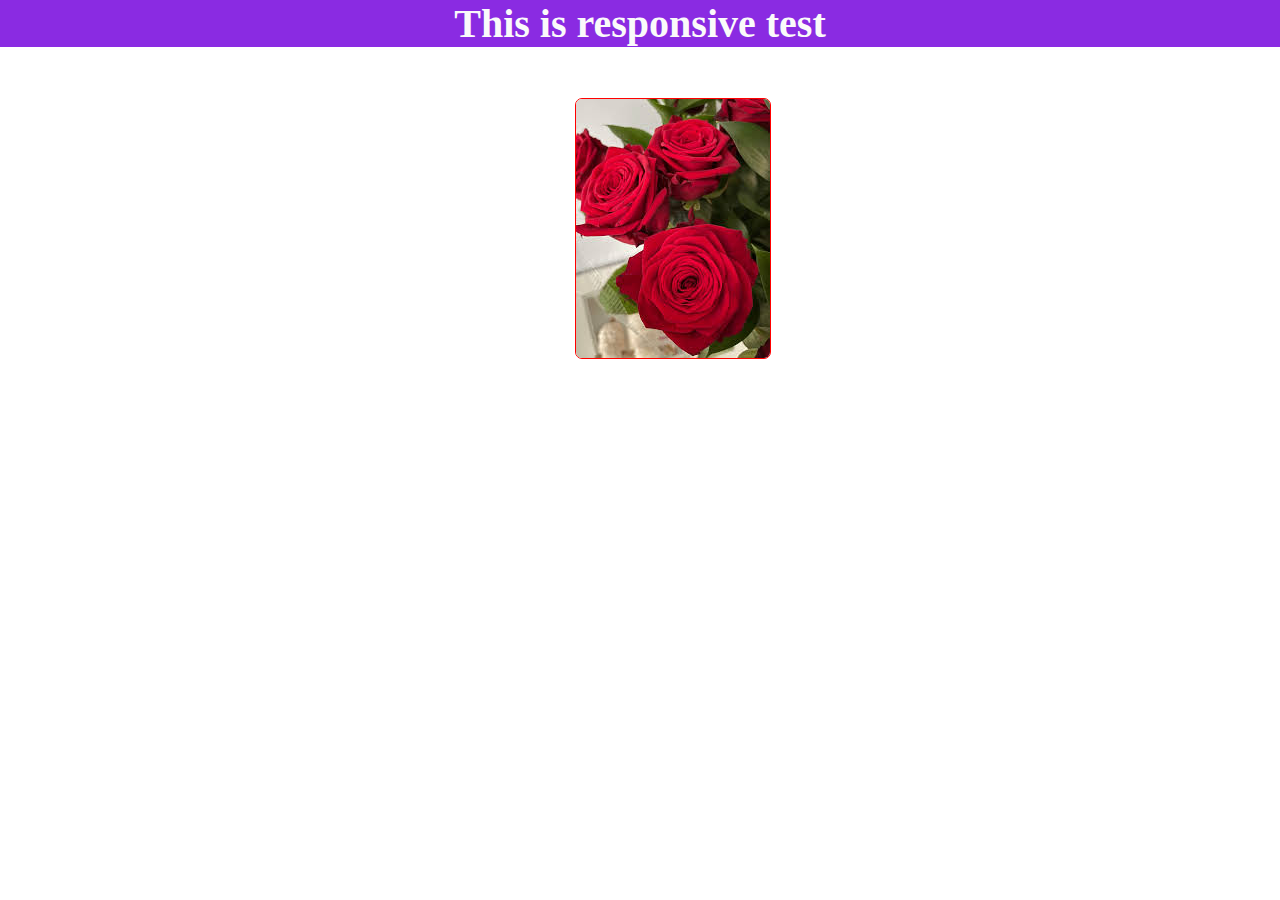
<file: index.html>
<!DOCTYPE html>
<html lang="en">
<head>
    <meta charset="UTF-8">
    <meta name="viewport" content="width=device-width, initial-scale=1.0">
    <title>Document</title>
    <link rel="stylesheet" href="style.css">
</head>
<body>
    <div class="responsive-test">
        <h1>This is responsive test</h1>
    </div>

        <div class="img-sec">
            <div class="respon">
            <img src="./img2.jpg" alt="">

            <div class="respon-text">
                <h4>Hello Friends...</h4>
                <p>This is <span>KH-Kumkuma</span></p>
            </div>
        </div>
        </div>
</body>
</html>
</file>
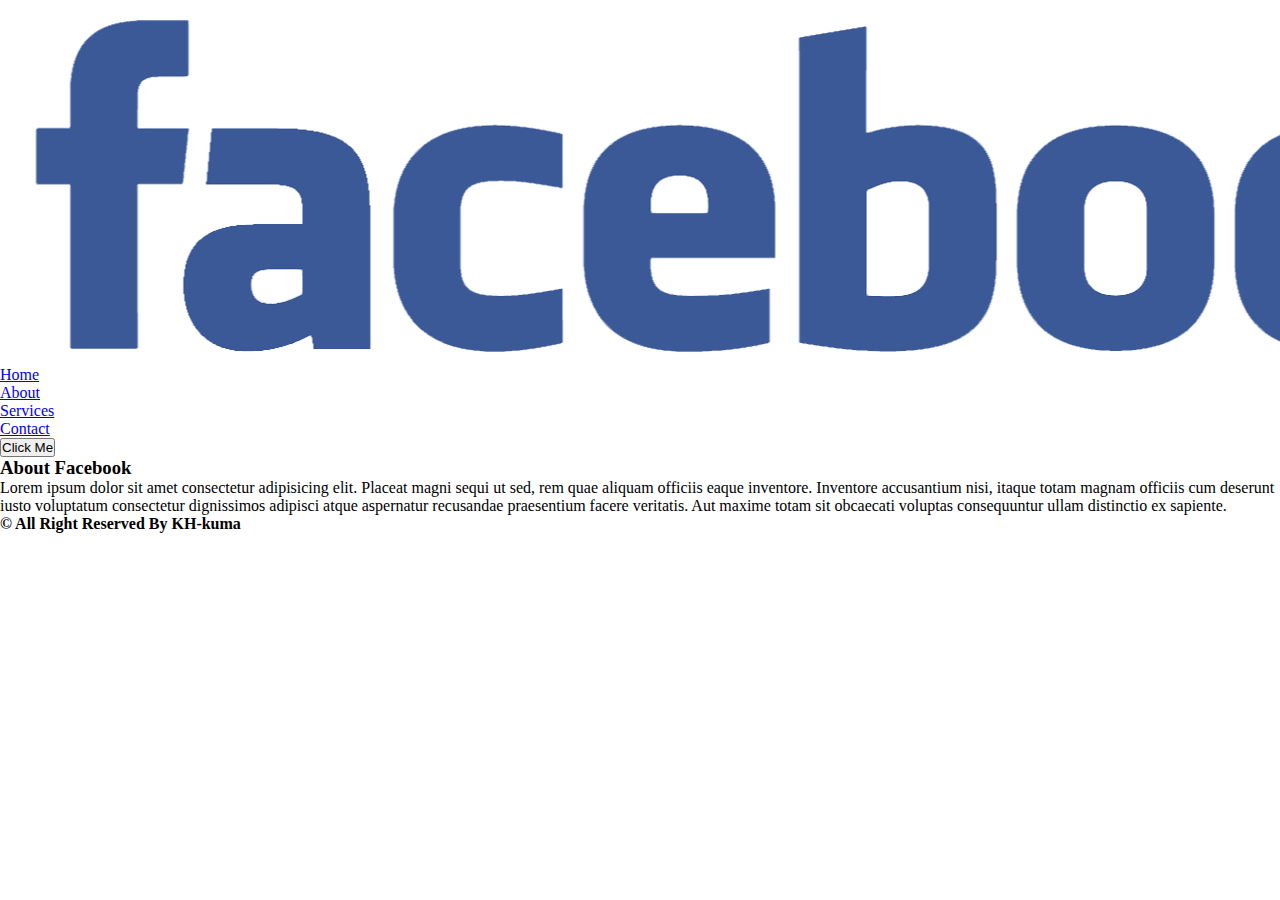
<file: about.html>
<!doctype html>
<html lang="en">
  <head>
    <!-- Required meta tags -->
    <meta charset="utf-8">
    <meta name="viewport" content="width=device-width, initial-scale=1">

    <!-- Bootstrap CSS -->
    <link rel="stylesheet" href="https://stackpath.bootstrapcdn.com/bootstrap/5.0.0-alpha1/css/bootstrap.min.css" integrity="sha384-r4NyP46KrjDleawBgD5tp8Y7UzmLA05oM1iAEQ17CSuDqnUK2+k9luXQOfXJCJ4I" crossorigin="anonymous">

    <title>About</title>
    <link rel="stylesheet" href="style.css">
  </head>
  <body>
 <div class="header bg-danger">
        <div class="container">
            <div class="row">
                <div class="col">
                    <div class="logo ">
                        <img class="w-75 p-3 " src="./pngimg.com - facebook_logos_PNG19749.png" alt="">
                    </div>
                </div>
                <div class="col-6">
                  <div class="manu-item p-3 m-0 ">
                    <ul>
                      <li><a target="_blank"  href="./home.html">Home</a></li>
                      <li><a target="_blank" href="./about.html">About</a></li>
                      <li><a target="_blank" href="./services.html">Services</a></li>
                      <li><a target="_blank" href="./contact.html">Contact</a></li>
                      
                    </ul>
                  </div>
                </div>
              <div class="col">
                <div class="btn-1 text-right p-3 ">
                  <button class="btn btn-outline-light text-dark  pr-3 pt-2 pl-3 pb-2 border border-secondary  rounded-4 shadow-lg">Click Me</button>
                 </div>
              </div>
            </div>
        </div>
    </div>

    <div class="about-sec text-center mt-5 p-4 bg-light">
      <div class="container">
        <div class="row">
          <div class="col">
            <h3 class="pb-3">About <span class="text-danger ">Facebook</span></h3>
            <p class="text-secondary lead">Lorem ipsum dolor sit amet consectetur adipisicing elit. Placeat magni sequi ut sed, rem quae aliquam officiis eaque inventore. Inventore accusantium nisi, itaque totam magnam officiis cum deserunt iusto voluptatum consectetur dignissimos adipisci atque aspernatur recusandae praesentium facere veritatis. Aut maxime totam sit obcaecati voluptas consequuntur ullam distinctio ex sapiente.</p>
          </div>
        </div>
      </div>
    </div>  
    <div class="footer-sec bg-dark text-center p-4 mt-4">
      <div class="container">
        <div class="row">
          <div class="col">
             <div class="footer text-light" >
              <h4>&copy; All Right Reserved By <span class="text-danger">  KH-kuma</span> </h4>
             </div>
          </div>
        </div>
      </div>
    </div>


    <!-- Optional JavaScript -->
    <!-- Popper.js first, then Bootstrap JS -->
    <script src="https://cdn.jsdelivr.net/npm/popper.js@1.16.0/dist/umd/popper.min.js" integrity="sha384-Q6E9RHvbIyZFJoft+2mJbHaEWldlvI9IOYy5n3zV9zzTtmI3UksdQRVvoxMfooAo" crossorigin="anonymous"></script>
    <script src="https://stackpath.bootstrapcdn.com/bootstrap/5.0.0-alpha1/js/bootstrap.min.js" integrity="sha384-oesi62hOLfzrys4LxRF63OJCXdXDipiYWBnvTl9Y9/TRlw5xlKIEHpNyvvDShgf/" crossorigin="anonymous"></script>
  </body>
</html>
</file>
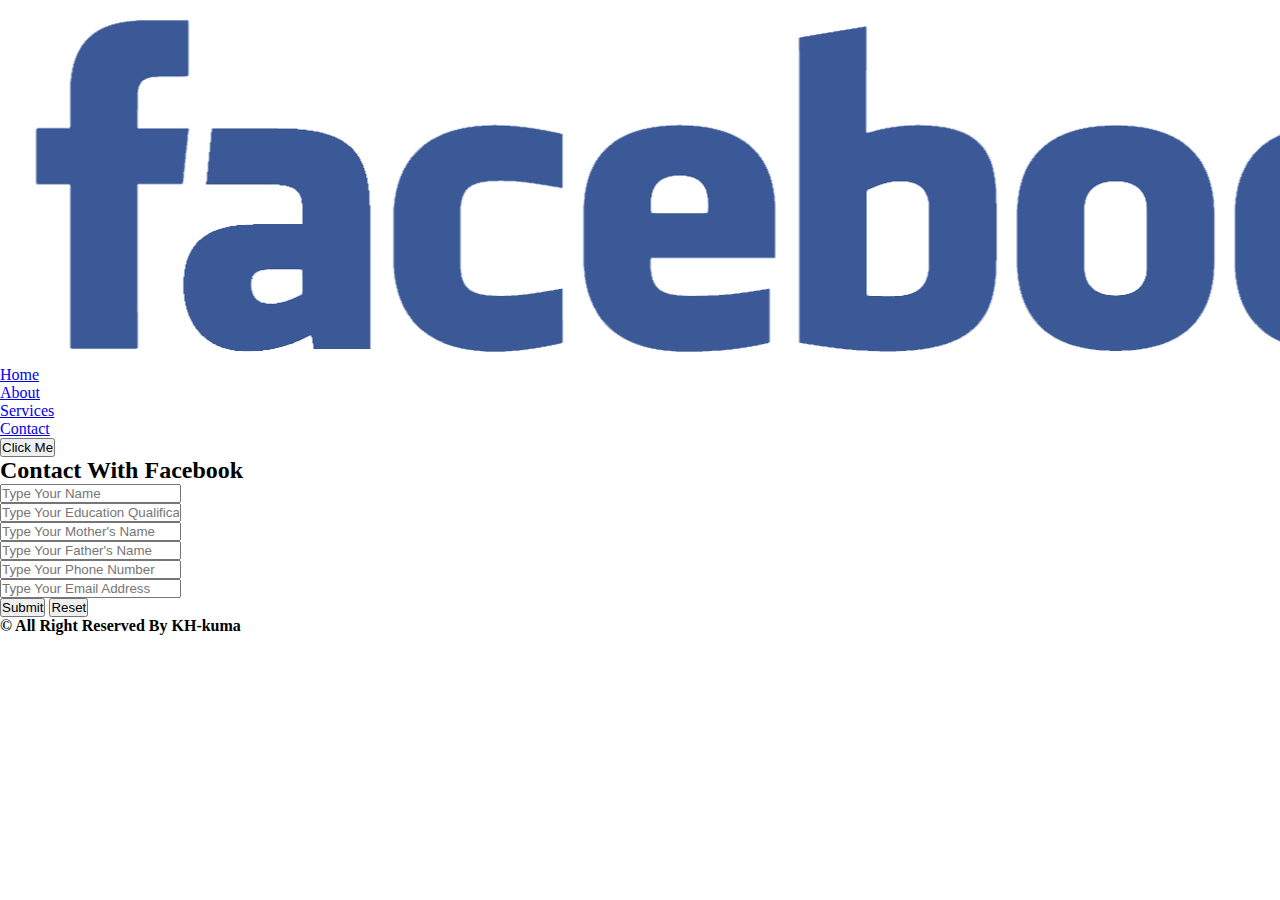
<file: contact.html>
<!doctype html>
<html lang="en">
  <head>
    <!-- Required meta tags -->
    <meta charset="utf-8">
    <meta name="viewport" content="width=device-width, initial-scale=1">

    <!-- Bootstrap CSS -->
    <link rel="stylesheet" href="https://stackpath.bootstrapcdn.com/bootstrap/5.0.0-alpha1/css/bootstrap.min.css" integrity="sha384-r4NyP46KrjDleawBgD5tp8Y7UzmLA05oM1iAEQ17CSuDqnUK2+k9luXQOfXJCJ4I" crossorigin="anonymous">

    <title>Contact</title>
    <link rel="stylesheet" href="style.css">
  </head>
  <body>
     <div class="header bg-danger">
        <div class="container">
            <div class="row">
                <div class="col">
                    <div class="logo ">
                        <img class="w-75 p-3 " src="./pngimg.com - facebook_logos_PNG19749.png" alt="">
                    </div>
                </div>
                <div class="col-6">
                  <div class="manu-item p-3 m-0 ">
                    <ul>
                      <li><a target="_blank"  href="./home.html">Home</a></li>
                      <li><a target="_blank" href="./about.html">About</a></li>
                      <li><a target="_blank" href="./services.html">Services</a></li>
                      <li><a target="_blank" href="./contact.html">Contact</a></li>
                    
                    </ul>
                  </div>
                </div>
              <div class="col">
                <div class="btn-1 text-right p-3 ">
                  <button class="btn btn-outline-light text-dark  pr-3 pt-2 pl-3 pb-2 border border-secondary  rounded-4 shadow-lg">Click Me</button>
                 </div>
              </div>
            </div>
        </div>
    </div>
    <div class="form-sec text-center border border-secondary w-50 mt-5 rounded-3 p-4 m-auto">
      <h2 class="p-4 text-decoration-underline">Contact With <span class="text-danger ">Facebook</span></h2>
      <form action="#" class="">
        <input type="text" placeholder="Type Your Name" value="" class="pr-5 pl-3 pt-3 pb-3 mb-2 bg-light border border-none"> <br>
        <input type="text" placeholder="Type Your Education Qualification" value="" class="pr-5 pl-3 pt-3 pb-3 mb-2 bg-light border border-none"> <br>
        <input type="text" placeholder="Type Your Mother's Name" value=""  class="pr-5 pl-3 pt-3 pb-3 mb-2 bg-light border border-none"> <br>
        <input type="text" placeholder="Type Your Father's Name" value=""  class="pr-5 pl-3 pt-3 pb-3 mb-2 bg-light border border-none"> <br>
        <input type="number" placeholder="Type Your Phone Number" value="" class="pr-5 pl-3 pt-3 pb-3 mb-2 bg-light border border-none"> <br>
        <input type="email" placeholder="Type Your Email Address" value="" class="pr-5 pl-3 pt-3 pb-3 mb-2 bg-light border border-none"> <br>
        <div class="btn">
          <button class="btn btn-outline-danger text-dark  pr-3 pt-2 pl-3 pb-2 border border-secondary  rounded-4 shadow">Submit</button>

          <button class="btn btn-outline-danger text-dark  pr-3 pt-2 pl-3 pb-2 border border-secondary  rounded-4 shadow">Reset</button>
        </div>     
      </form>
    </div>
    <div class="footer-sec bg-dark text-center p-4 mt-4">
      <div class="container">
        <div class="row">
          <div class="col">
             <div class="footer text-light" >
              <h4>&copy; All Right Reserved By <span class="text-danger">  KH-kuma</span> </h4>
             </div>
          </div>
        </div>
      </div>
    </div>


    <!-- Optional JavaScript -->
    <!-- Popper.js first, then Bootstrap JS -->
    <script src="https://cdn.jsdelivr.net/npm/popper.js@1.16.0/dist/umd/popper.min.js" integrity="sha384-Q6E9RHvbIyZFJoft+2mJbHaEWldlvI9IOYy5n3zV9zzTtmI3UksdQRVvoxMfooAo" crossorigin="anonymous"></script>
    <script src="https://stackpath.bootstrapcdn.com/bootstrap/5.0.0-alpha1/js/bootstrap.min.js" integrity="sha384-oesi62hOLfzrys4LxRF63OJCXdXDipiYWBnvTl9Y9/TRlw5xlKIEHpNyvvDShgf/" crossorigin="anonymous"></script>
  </body>
</html>
</file>
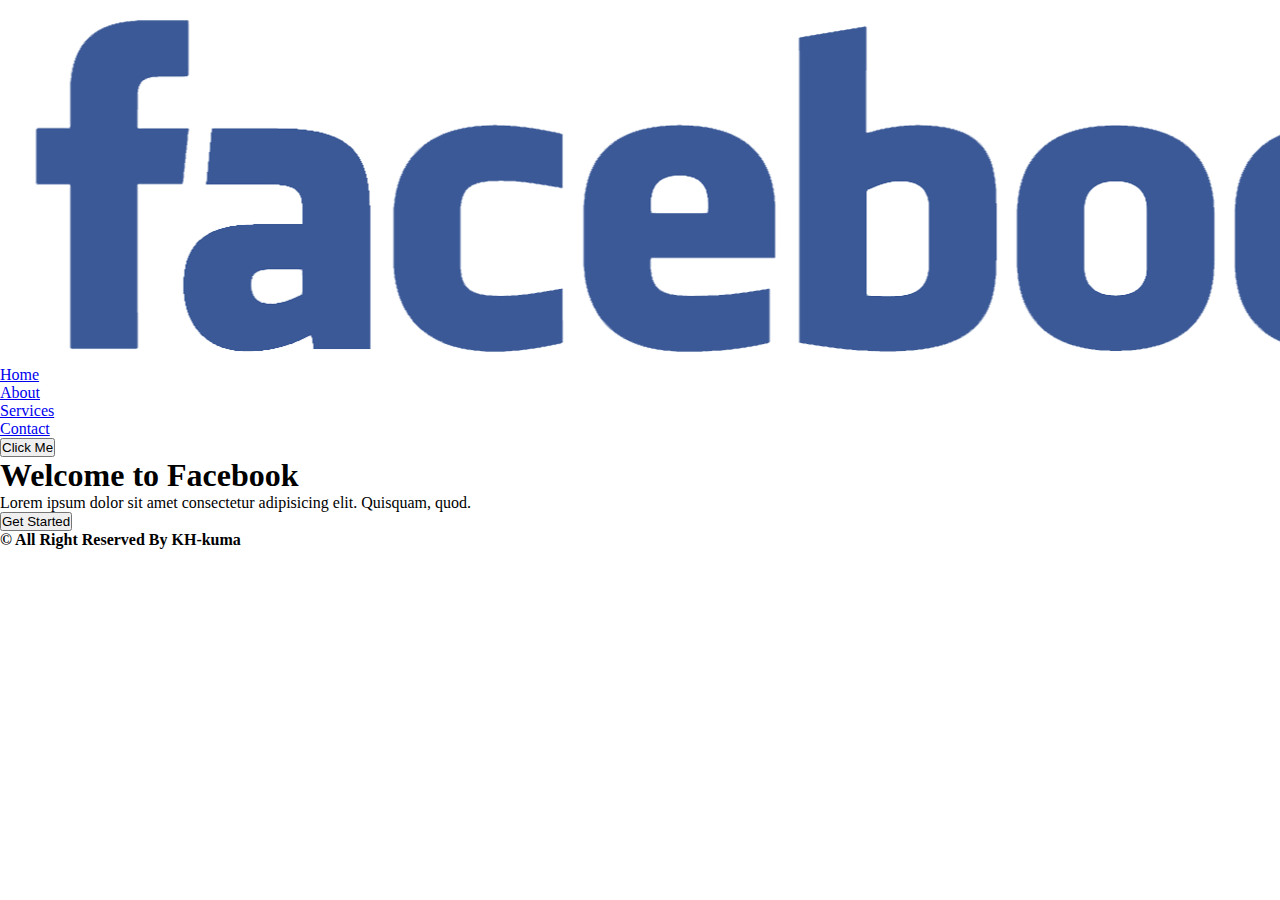
<file: home.html>
<!doctype html>
<html lang="en">
  <head>
    <!-- Required meta tags -->
    <meta charset="utf-8">
    <meta name="viewport" content="width=device-width, initial-scale=1">

    <!-- Bootstrap CSS -->
    <link rel="stylesheet" href="https://stackpath.bootstrapcdn.com/bootstrap/5.0.0-alpha1/css/bootstrap.min.css" integrity="sha384-r4NyP46KrjDleawBgD5tp8Y7UzmLA05oM1iAEQ17CSuDqnUK2+k9luXQOfXJCJ4I" crossorigin="anonymous">

    <title>Home</title>
    <link rel="stylesheet" href="style.css">
  </head>
  <body>
 <div class="header bg-danger">
        <div class="container">
            <div class="row">
                <div class="col">
                    <div class="logo ">
                        <img class="w-75 p-3 " src="./pngimg.com - facebook_logos_PNG19749.png" alt="">
                    </div>
                </div>
                <div class="col-6">
                  <div class="manu-item p-3 m-0 ">
                    <ul>
                      <li><a target="_blank"  href="./home.html">Home</a></li>
                      <li><a target="_blank" href="./about.html">About</a></li>
                      <li><a target="_blank" href="./services.html">Services</a></li>
                      <li><a target="_blank" href="./contact.html">Contact</a></li>
                      
                    </ul>
                  </div>
                </div>
              <div class="col">
                <div class="btn-1 text-right p-3 ">
                  <button class="btn btn-outline-light text-dark  pr-3 pt-2 pl-3 pb-2 border border-secondary  rounded-4 shadow-lg">Click Me</button>
                 </div>
              </div>
            </div>
        </div>
    </div>
    <div class="banner-sec text-center bg-light">
      <div class="container">
        <div class="row">
          <div class="col">
            <div class="banner-left">
              <h1 class="pt-5">Welcome to <span class="text-danger">Facebook</span></h1>
              <p class="pt-3">Lorem ipsum dolor sit amet consectetur adipisicing elit. Quisquam, quod.</p>
              <button class="btn btn-primary pt-2 pb-2 pr-4 pl-4 rounded-4 shadow-lg">Get Started</button>
            </div>
          </div>
        </div>
      </div>
    </div>
    <div class="footer-sec bg-dark text-center p-4 mt-4">
      <div class="container">
        <div class="row">
          <div class="col">
             <div class="footer text-light" >
              <h4>&copy; All Right Reserved By <span class="text-danger">  KH-kuma</span> </h4>
             </div>
          </div>
        </div>
      </div>
    </div>

    <!-- Optional JavaScript -->
    <!-- Popper.js first, then Bootstrap JS -->
    <script src="https://cdn.jsdelivr.net/npm/popper.js@1.16.0/dist/umd/popper.min.js" integrity="sha384-Q6E9RHvbIyZFJoft+2mJbHaEWldlvI9IOYy5n3zV9zzTtmI3UksdQRVvoxMfooAo" crossorigin="anonymous"></script>
    <script src="https://stackpath.bootstrapcdn.com/bootstrap/5.0.0-alpha1/js/bootstrap.min.js" integrity="sha384-oesi62hOLfzrys4LxRF63OJCXdXDipiYWBnvTl9Y9/TRlw5xlKIEHpNyvvDShgf/" crossorigin="anonymous"></script>
  </body>
</html>
</file>
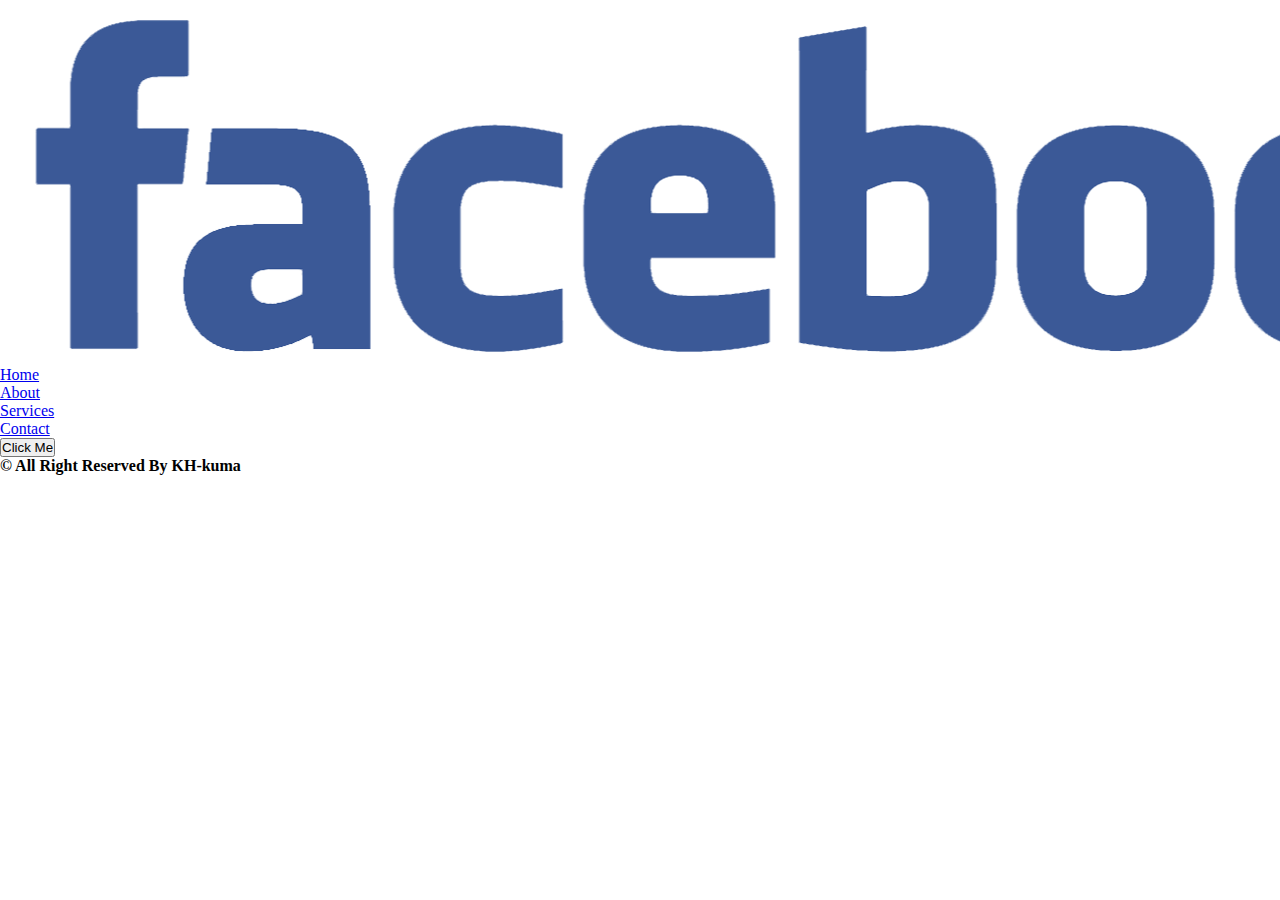
<file: login.html>
<!doctype html>
<html lang="en">
  <head>
    <!-- Required meta tags -->
    <meta charset="utf-8">
    <meta name="viewport" content="width=device-width, initial-scale=1">

    <!-- Bootstrap CSS -->
    <link rel="stylesheet" href="https://stackpath.bootstrapcdn.com/bootstrap/5.0.0-alpha1/css/bootstrap.min.css" integrity="sha384-r4NyP46KrjDleawBgD5tp8Y7UzmLA05oM1iAEQ17CSuDqnUK2+k9luXQOfXJCJ4I" crossorigin="anonymous">

    <title>Login</title>
    <link rel="stylesheet" href="style.css">
  </head>
  <body>
 <div class="header bg-danger">
        <div class="container">
            <div class="row">
                <div class="col">
                    <div class="logo ">
                        <img class="w-75 p-3 " src="./pngimg.com - facebook_logos_PNG19749.png" alt="">
                    </div>
                </div>
                <div class="col-6">
                  <div class="manu-item p-3 m-0 ">
                    <ul>
                      <li><a  href="./home.html">Home</a></li>
                      <li><a href="./about.html">About</a></li>
                      <li><a href="./services.html">Services</a></li>
                      <li><a href="./contact.html">Contact</a></li>
                      
                    </ul>
                  </div>
                </div>
              <div class="col">
                <div class="btn-1 text-right p-3 ">
                  <button class="btn btn-outline-light text-dark  pr-3 pt-2 pl-3 pb-2 border border-secondary  rounded-4 shadow-lg">Click Me</button>
                 </div>
              </div>
            </div>
        </div>
    </div>
    <div class="footer-sec bg-dark text-center p-4 mt-4">
      <div class="container">
        <div class="row">
          <div class="col">
             <div class="footer text-light" >
              <h4>&copy; All Right Reserved By <span class="text-danger">  KH-kuma</span> </h4>
             </div>
          </div>
        </div>
      </div>
    </div>


    <!-- Optional JavaScript -->
    <!-- Popper.js first, then Bootstrap JS -->
    <script src="https://cdn.jsdelivr.net/npm/popper.js@1.16.0/dist/umd/popper.min.js" integrity="sha384-Q6E9RHvbIyZFJoft+2mJbHaEWldlvI9IOYy5n3zV9zzTtmI3UksdQRVvoxMfooAo" crossorigin="anonymous"></script>
    <script src="https://stackpath.bootstrapcdn.com/bootstrap/5.0.0-alpha1/js/bootstrap.min.js" integrity="sha384-oesi62hOLfzrys4LxRF63OJCXdXDipiYWBnvTl9Y9/TRlw5xlKIEHpNyvvDShgf/" crossorigin="anonymous"></script>
  </body>
</html>
</file>
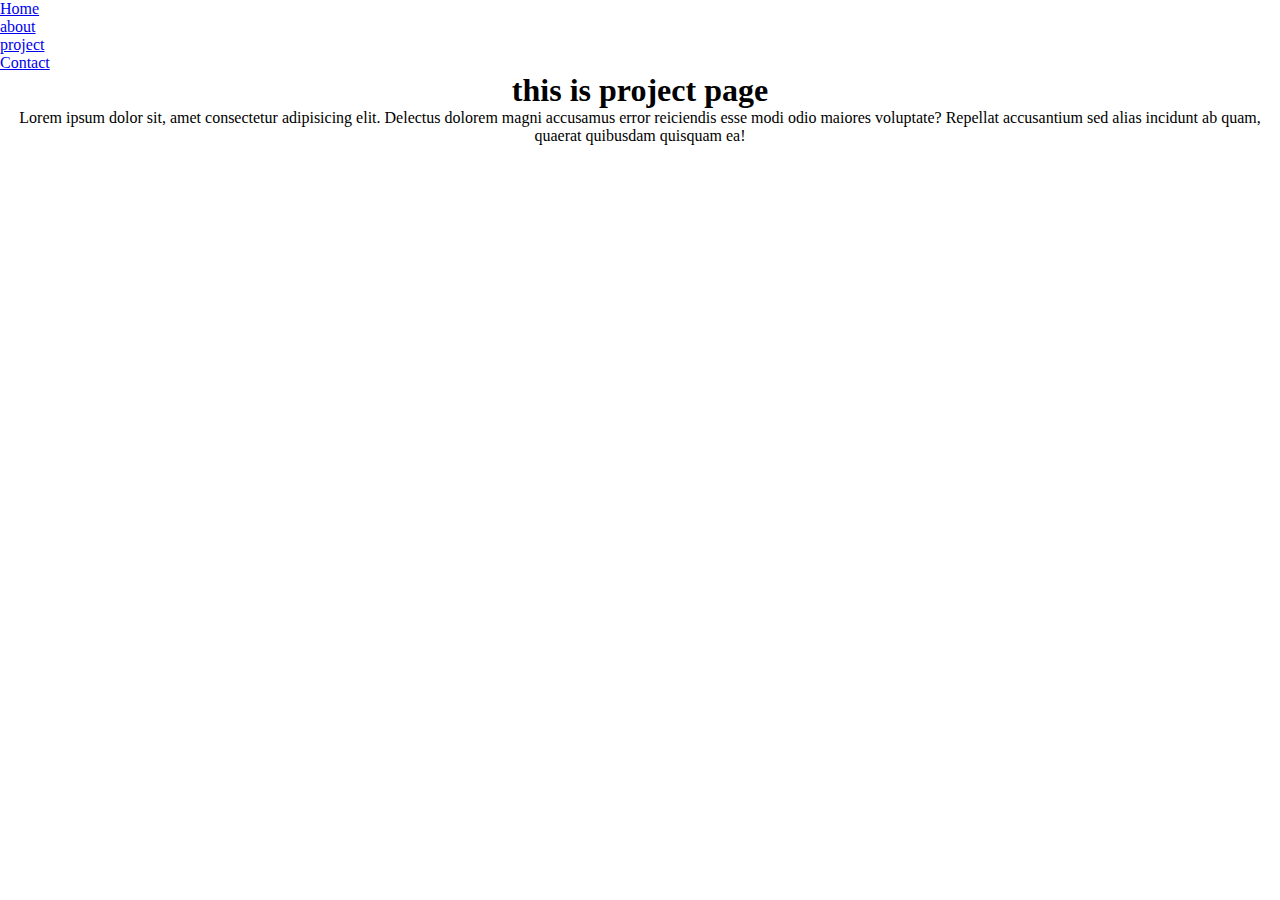
<file: project.html>
<!DOCTYPE html>
<html lang="en">
<head>
	<meta charset="UTF-8">
	<meta name="viewport" content="width=device-width, initial-scale=1.0">
	<title>Document</title>
	<link rel="stylesheet" href="style.css">
</head>
<body>
	<div class="div">
		<ul>
			<li><a href="./home.html">Home</a></li>
			<li><a href="./about.html">about</a></li>
			<li><a href="./project.html">project</a></li>
			<li><a href="./contact.html">Contact</a></li>
		</ul>
	</div>

    <center>
        <div>
            <h1>this is project page </h1>
            <p>Lorem ipsum dolor sit, amet consectetur adipisicing elit. Delectus dolorem magni accusamus error reiciendis esse modi odio maiores voluptate? Repellat accusantium sed alias incidunt ab quam, quaerat quibusdam quisquam ea!</p>
        </div>
    </center>
</body>
</html>
</file>
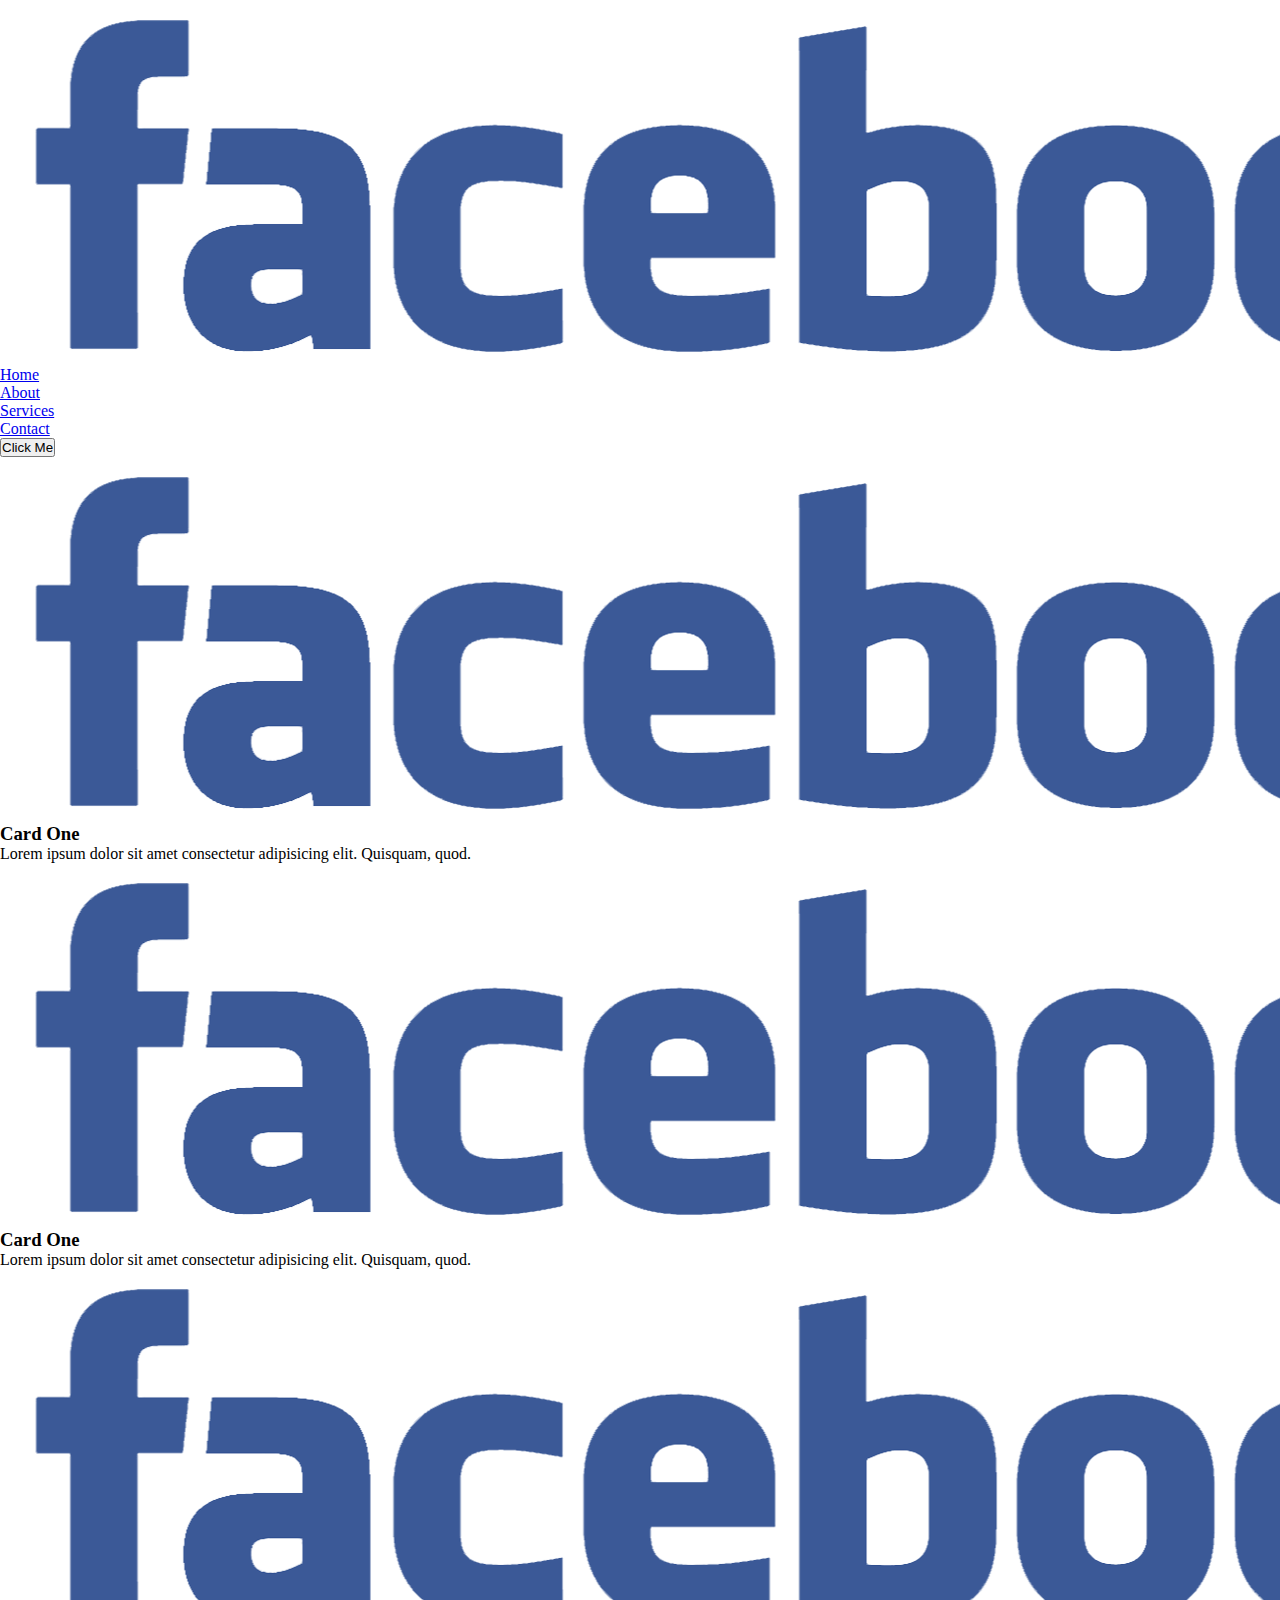
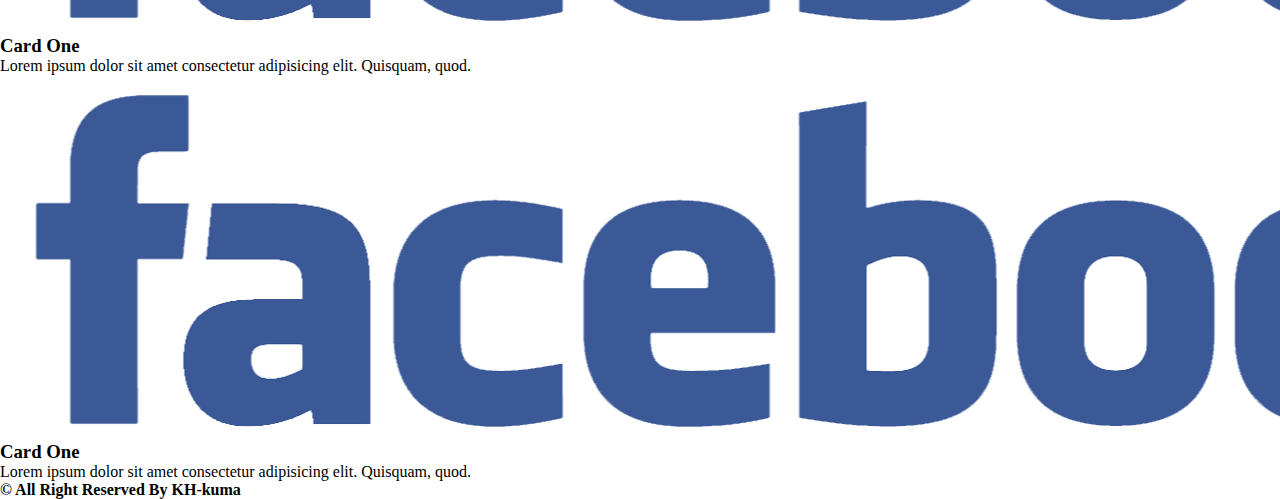
<file: services.html>
<!doctype html>
<html lang="en">
  <head>
    <!-- Required meta tags -->
    <meta charset="utf-8">
    <meta name="viewport" content="width=device-width, initial-scale=1">

    <!-- Bootstrap CSS -->
    <link rel="stylesheet" href="https://stackpath.bootstrapcdn.com/bootstrap/5.0.0-alpha1/css/bootstrap.min.css" integrity="sha384-r4NyP46KrjDleawBgD5tp8Y7UzmLA05oM1iAEQ17CSuDqnUK2+k9luXQOfXJCJ4I" crossorigin="anonymous">

    <title>Services</title>
    <link rel="stylesheet" href="style.css">
  </head>
  <body>
     <div class="header bg-danger">
        <div class="container">
            <div class="row">
                <div class="col">
                    <div class="logo ">
                        <img class="w-75 p-3 " src="./pngimg.com - facebook_logos_PNG19749.png" alt="">
                    </div>
                </div>
                <div class="col-6">
                  <div class="manu-item p-3 m-0 ">
                    <ul>
                      <li><a target="_blank"  href="./home.html">Home</a></li>
                      <li><a target="_blank" href="./about.html">About</a></li>
                      <li><a target="_blank" href="./services.html">Services</a></li>
                      <li><a target="_blank" href="./contact.html">Contact</a></li>

                    </ul>
                  </div>
                </div>
              <div class="col">
                <div class="btn-1 text-right p-3 ">
                  <button class="btn btn-outline-light text-dark  pr-3 pt-2 pl-3 pb-2 border border-secondary  rounded-4 shadow-lg">Click Me</button>
                 </div>
              </div>
            </div>
        </div>
    </div>
    <div class="card m-3 shadow d-flex">
      <div class="container">
        <div class="row">

          <div class="col-3">
            <div class="card-item text-center m-3 border border-secondary rounded p-3 shadow-lg">
              <img class="w-50" src="./pngimg.com - facebook_logos_PNG19749.png" alt="">
              <h3 class="pt-3 text-secondary">Card One</h3>
              <p class="pt-2">Lorem ipsum dolor sit amet consectetur adipisicing elit. Quisquam, quod.</p>
            </div>
          </div>

          <div class="col-3">
            <div class="card-item text-center m-3 border border-secondary rounded p-3 shadow-lg">
              <img class="w-50" src="./pngimg.com - facebook_logos_PNG19749.png" alt="">
              <h3 class="pt-3 text-secondary">Card One</h3>
              <p class="pt-2">Lorem ipsum dolor sit amet consectetur adipisicing elit. Quisquam, quod.</p>
            </div>
          </div>

          <div class="col-3">
            <div class="card-item text-center m-3 border border-secondary rounded p-3 shadow-lg">
              <img class="w-50" src="./pngimg.com - facebook_logos_PNG19749.png" alt="">
              <h3 class="pt-3 text-secondary">Card One</h3>
              <p class="pt-2">Lorem ipsum dolor sit amet consectetur adipisicing elit. Quisquam, quod.</p>
            </div>
          </div>

          <div class="col-3">
            <div class="card-item text-center m-3 border border-secondary rounded p-3 shadow-lg">
              <img class="w-50" src="./pngimg.com - facebook_logos_PNG19749.png" alt="">
              <h3 class="pt-3 text-secondary">Card One</h3>
              <p class="pt-2">Lorem ipsum dolor sit amet consectetur adipisicing elit. Quisquam, quod.</p>
            </div>
          </div>
        </div>
       </div>
    </div>
    <div class="footer-sec bg-dark text-center p-4 mt-4">
      <div class="container">
        <div class="row">
          <div class="col">
             <div class="footer text-light" >
              <h4>&copy; All Right Reserved By <span class="text-danger">  KH-kuma</span> </h4>
             </div>
          </div>
        </div>
      </div>
    </div>


    <!-- Optional JavaScript -->
    <!-- Popper.js first, then Bootstrap JS -->
    <script src="https://cdn.jsdelivr.net/npm/popper.js@1.16.0/dist/umd/popper.min.js" integrity="sha384-Q6E9RHvbIyZFJoft+2mJbHaEWldlvI9IOYy5n3zV9zzTtmI3UksdQRVvoxMfooAo" crossorigin="anonymous"></script>
    <script src="https://stackpath.bootstrapcdn.com/bootstrap/5.0.0-alpha1/js/bootstrap.min.js" integrity="sha384-oesi62hOLfzrys4LxRF63OJCXdXDipiYWBnvTl9Y9/TRlw5xlKIEHpNyvvDShgf/" crossorigin="anonymous"></script>
  </body>
</html>
</file>
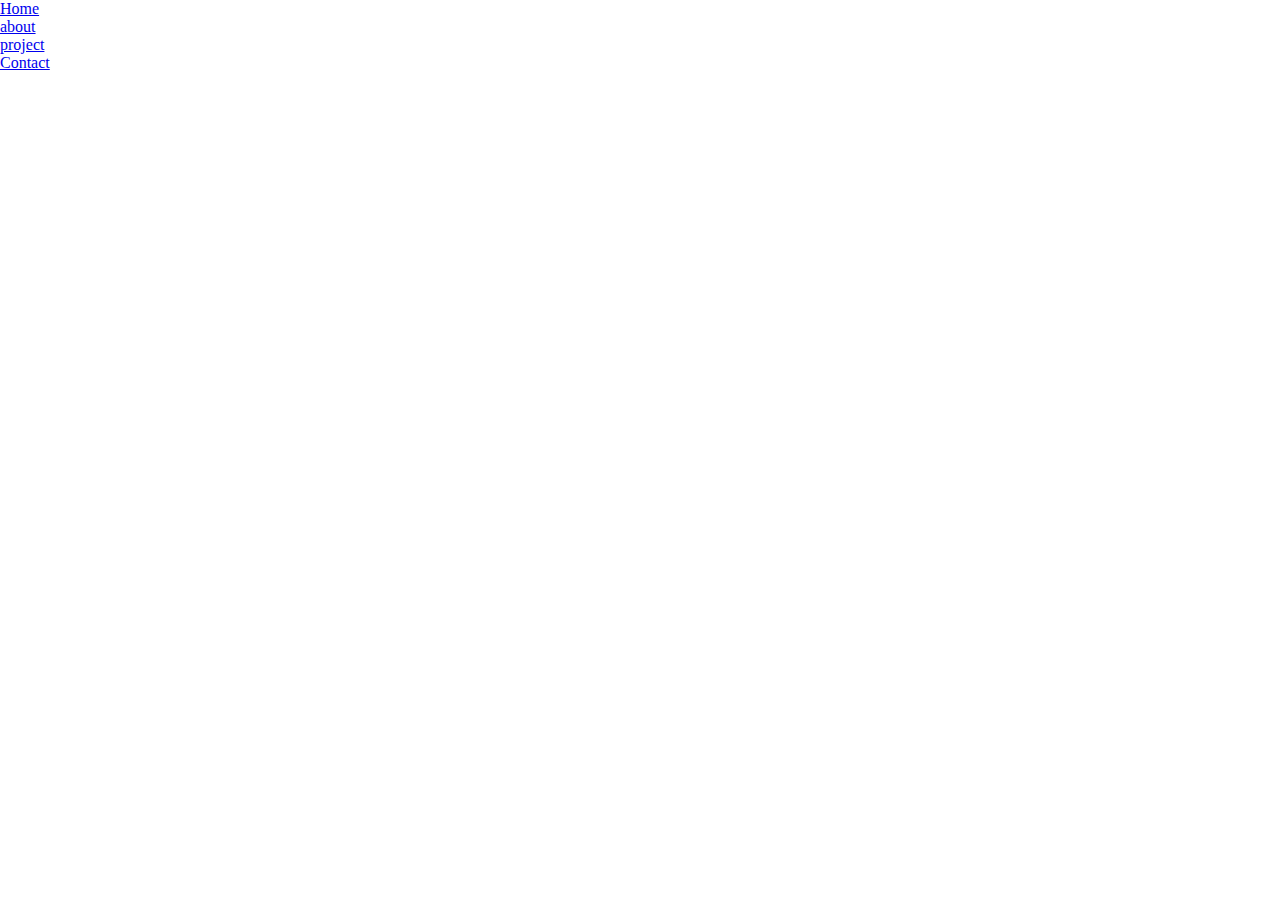
<file: task.html>
<!DOCTYPE html>
<html lang="en">
<head>
	<meta charset="UTF-8">
	<meta name="viewport" content="width=device-width, initial-scale=1.0">
	<title>Document</title>
	<link rel="stylesheet" href="style.css">
</head>
<body>
	<div class="div">
		<ul>
			<li><a href="./home.html">Home</a></li>
			<li><a href="./about.html">about</a></li>
			<li><a href="./project.html">project</a></li>
			<li><a href="./contact.html">Contact</a></li>
		</ul>
	</div>
</body>
</html>
</file>
<file: style.css>
*{
    padding: 0;
    margin: 0;
}

.responsive-test{
    background-color: blueviolet;
    text-align: center;
    font-size: 20px;
    color: #fafafa;
}

.respon{
    text-align: center;
    position: relative;
    display: inline-block;
   
}

.respon-text{
    color: red;
}
.respon-text h4 {
    margin-top: 197px;
    font-size: 26px;
}

.respon-text{
    color: green;
    position: absolute;
    top: 51px;
    background-color: rgba(3, 3, 3, 0.8);
    left: 575px;
    visibility: hidden;
    transition: .5s;
    width: 196px;
    height: 259px;
    border: 1px solid red;
    border-radius: 7px;
    opacity: 0;
}
.respon:hover   .respon-text{
    visibility: visible;
    opacity: 1;
}
.respon img {
    border: 1px solid red;
    border-radius: 7px;
    /* max-width: 100%; */
    margin: 51px 575px;
}

/* responsive-design */
@media (max-width:1200px){
    .responsive-test{
        background-color: brown;
        color: #fafafa;
        font-size: 30px;
        font-family: Arial, Helvetica, sans-serif;
    }
}

@media (max-width:768px){
    .responsive-test{
        background-color: darkgreen;
        color: #fafafa;
        font-size: 10px;
        font-family: 'Times New Roman', Times, serif;
    }
}

@media (max-width:576px){
    .responsive-test{
        background-color: rgb(228, 12, 120);
        color: #fafafa;
        font-size: 10px;
        font-family: 'Courier New', Courier, monospace;
    }
}
</file>
